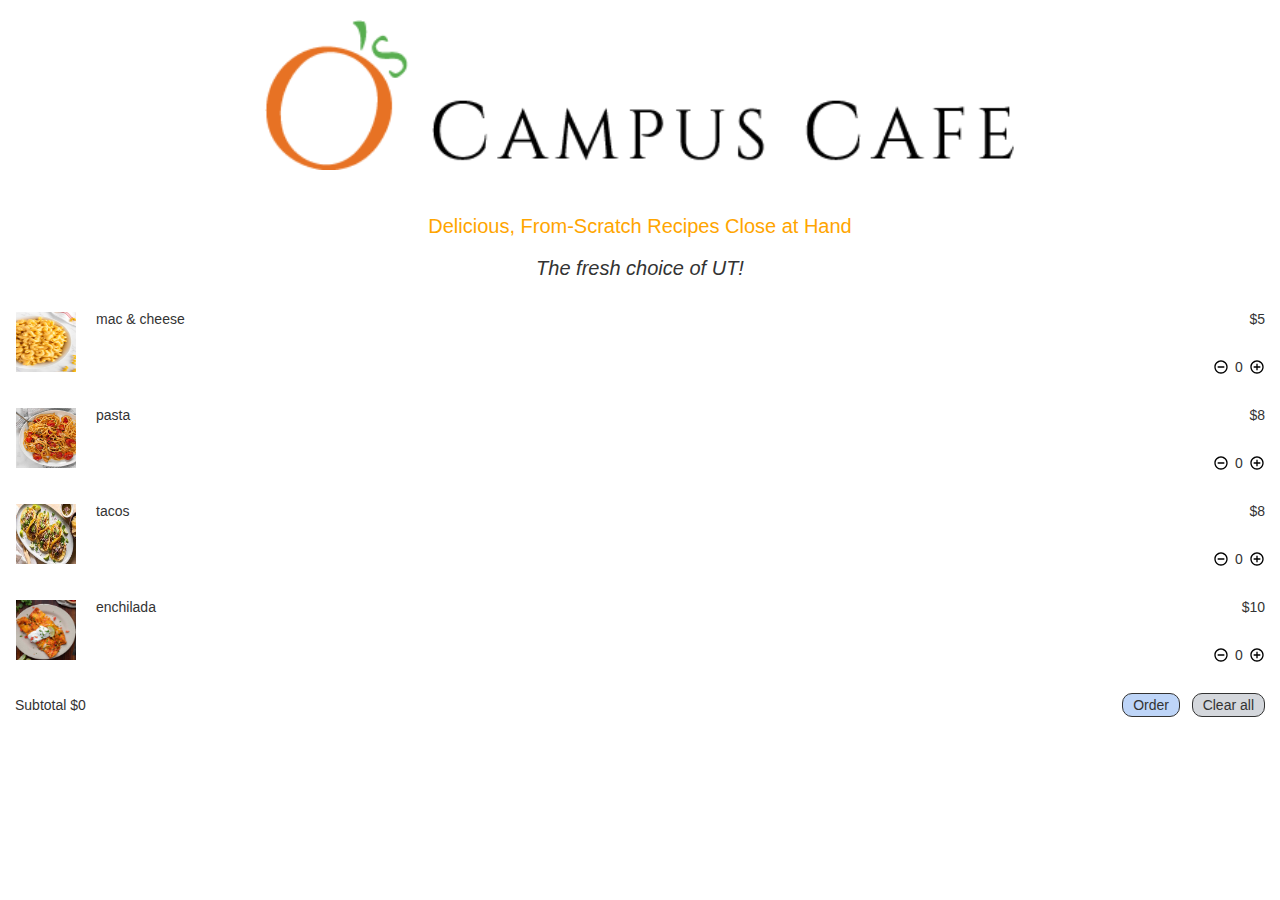
<file: index.html>
<!doctype html>
<html lang="en">
<head>
    <meta charset="utf-8">
    <meta http-equiv="X-UA-Compatible" content="IE=edge">
    <meta name="viewport" content="width=device-width, initial-scale=1">

    <!-- Bootstrap -->
    <link rel="stylesheet" href="https://cdn.jsdelivr.net/npm/bootstrap@3.4.1/dist/css/bootstrap.min.css" integrity="sha384-HSMxcRTRxnN+Bdg0JdbxYKrThecOKuH5zCYotlSAcp1+c8xmyTe9GYg1l9a69psu" crossorigin="anonymous">
    <link rel="stylesheet" href="style.css">


</head>
<!-- Implement from below -->
<body>
    <div class="container">
        <header>
            <!-- you can add the logo image here -->
            <img class="logo" src="os-campus-cafe-logo-2x.png" alt="campus cafe logo">
        </header>
        <h1 class="header">Delicious, From-Scratch Recipes Close at Hand</h1>
        <h1 class="sub-header">The fresh choice of UT!</h1>

        <table class="menu">
            <tr id="mac">
                <td class="item-icon">
                    <img class="food-icon" src="mac.jpeg" alt="mac n cheese yerm yerm">
                </td>
                <td class="item-detail">
                    <table class="items">
                        <tr>
                            <td class="food-name-container">
                                <span class="food" id="mac-name">mac & cheese</span>
                            </td>
                            <td class="price-container">
                                <span id="price-mac">$5</span>
                            </td>
                        </tr>
                        <tr>
                            <td colspan="2" class="btn-container">
                                <table class="item-btns">
                                    <tr>
                                        <td>
                                            <a class="menu-btn" id="remove-mac-btn" onclick="onClickRemove(['mac', 'mac-quantity'])">
                                                <img class="add-remove-btn" src="remove.svg">
                                            </a>
                                        </td>
                                        <td class="food-quantity-container">
                                            <span class="food-quantity" id="mac-quantity">0</span>
                                        </td>
                                        <td>
                                            <a class="menu-btn" id="add-mac-btn" onclick="onClickAdd(['mac', 'mac-quantity'])">
                                                <img class="add-remove-btn" src="add.svg">
                                            </a>
                                        </td>
                                    </tr>
                                </table>
                            </td>
                        </tr>
                    </table>
                </td>
            </tr>

            <tr id="pasta">
                <td class="item-icon">
                    <img class="food-icon" src="pasta.jpeg" alt="oui oui pasta!!">
                </td>
                <td class="item-detail">
                    <table class="items">
                        <tr>
                            <td class="food-name-container">
                                <span class="food" id="pasta-name">pasta</span>
                            </td>
                            <td class="price-container">
                                <span id="pasta-price">$8</span>
                            </td>
                        </tr>
                        <tr>
                            <td colspan="2" class="btn-container">
                                <table class="item-btns">
                                    <tr>
                                        <td>
                                            <a class="menu-btn" id="remove-pasta-btn" onclick="onClickRemove(['pasta', 'pasta-quantity'])">
                                                <img class="add-remove-btn" src="remove.svg">
                                            </a>
                                        </td>
                                        <td class="food-quantity-container">
                                            <span class="food-quantity" id="pasta-quantity">0</span>
                                        </td>
                                        <td>
                                            <a class="menu-btn" id="add-pasta-btn" onclick="onClickAdd(['pasta', 'pasta-quantity'])">
                                                <img class="add-remove-btn" src="add.svg">
                                            </a>
                                        </td>
                                    </tr>
                                </table>
                            </td>
                        </tr>
                    </table>
                </td>
            </tr>

            <tr id="tacos">
                <td class="item-icon">
                    <img class="food-icon" src="tacos.jpeg" alt="taco taco">
                </td>
                <td class="item-detail">
                    <table class="items">
                        <tr>
                            <td class="food-name-container">
                                <span class="food" id="taco-name">tacos</span>
                            </td>
                            <td class="price-container">
                                <span id="taco-price">$8</span>
                            </td>
                        </tr>
                        <tr>
                            <td colspan="2" class="btn-container">
                                <table class="item-btns">
                                    <tr>
                                        <td>
                                            <a class="menu-btn" id="remove-tacos-btn" onclick="onClickRemove(['tacos', 'tacos-quantity'])">
                                                <img class="add-remove-btn" src="remove.svg">
                                            </a>
                                        </td>
                                        <td class="food-quantity-container">
                                            <span class="tacos-quantity" id="tacos-quantity">0</span>
                                        </td>
                                        <td>
                                            <a class="menu-btn" id="add-tacos-btn" onclick="onClickAdd(['tacos', 'tacos-quantity'])">
                                                <img class="add-remove-btn" src="add.svg">
                                            </a>
                                        </td>
                                    </tr>
                                </table>
                            </td>
                        </tr>
                    </table>
                </td>
            </tr>

            <tr id="enchilada">
                <td class="item-icon">
                    <img class="food-icon" src="enchilada.jpeg" alt="enchilada hehe">
                </td>
                <td class="item-detail">
                    <table class="items">
                        <tr>
                            <td class="food-name-container">
                                <span class="food" id="enchilada-name">enchilada</span>
                            </td>
                            <td class="price-container">
                                <span id="enchilada-price">$10</span>
                            </td>
                        </tr>
                        <tr>
                            <td colspan="2" class="btn-container">
                                <table class="item-btns">
                                    <tr>
                                        <td>
                                            <a class="menu-btn" id="remove-enchilada-btn" onclick="onClickRemove(['enchilada', 'enchilada-quantity'])">
                                                <img class="add-remove-btn" src="remove.svg">
                                            </a>
                                        </td>
                                        <td class="food-quantity-container">
                                            <span class="enchilada-quantity" id="enchilada-quantity">0</span>
                                        </td>
                                        <td>
                                            <a class="menu-btn" id="add-enchilada-btn" onclick="onClickAdd(['enchilada', 'enchilada-quantity'])">
                                                <img class="add-remove-btn" src="add.svg">
                                            </a>
                                        </td>
                                    </tr>
                                </table>
                            </td>
                        </tr>
                    </table>
                </td>
            </tr>
        </table>

        <table class="subtotal-row">
            <tr>
                <td class="subtotal-container">
                    <span class="subtotal" id="order-subtotal">Subtotal $0</span>
                </td>
                <td class="order-btn-container">
                    <button class="order-btn-grp" id="submit-btn" onclick="submitOrder()">Order</button>
                </td>
                <td class="order-btn-container">
                    <button class="order-btn-grp" id="clear-btn" onclick="clearAll()">Clear all</button>
                </td>
            </tr>
        </table>
    </div>

    <div id="order-confirmation" class="modal">
        <div class="order-comfirmation-content">
            <div id="order-confirmation-title">Order placed!</div>
            <p id='confirmed-items'>TODO: need to display orders here...</p>

            <button class="close-order" id="btnClose">OK</button>
        </div>
    </div>

    <script src="script.js"></script>
</body>
</html>
</file>
<file: style.css>
body {
  padding-top: 10px;
  text-align: center;
}

.container {
  padding-top: 10px;
  width: 100% !important;
  text-align: center !important;
}

.logo {
  padding-bottom: 25px;
  text-align: center;
  width: 60%;
}

h1 {
  font-weight: normal;
  font-family: Arial, Helvetica, sans-serif;
  font-size: 20px;
}

.header {
  color: orange;
}

.sub-header {
  font-size: 20px;
  font-style: italic;
}

img {
  width: 90px;
}

.menu {
  width: 100%;
  table-layout: fixed;
}

.menu > tbody > tr td {
  padding-top: 10px;
}

.menu .item-icon {
  width: 61px;
  height: 75px;
  text-align: center;
}

.menu .item-detail {
  text-align: left;
  padding-left: 20px;
}


.food-icon {
  width: 60px;
  height: 60px;
}

.items {
  width: calc(100% - 0px);
  table-layout: fixed;
  height: 100%;
}

.items .food-name-container {
  padding-bottom: 10px;
}

.items .price-container {
  text-align: right;
  padding-bottom: 10px;
  width: 40px;
}

table.item-btns {
  float: right;
}

.item-btns td {
  width: 16px;
  text-align: center;
  padding: 0px;
}

/* food quantity */
.item-btns td:nth-child(2) {
  width: 20px;
  padding-top: 0px;
}

.add-remove-btn {
  height: 16px;
  width: 16px;
  margin-bottom: 10px;
}

button {
  border-radius: 10px;
  border: 1px solid;
  background-color: #bed5f8;
  padding-left: 10px;
  padding-right: 10px;
}

.order-btn-grp {
  float: right;
}

.subtotal-row {
  width: 100%;
  table-layout: fixed;
  margin-top: 20px;
}

.subtotal-container {
  text-align: left;
}

.order-btn-container {
  width: 85px;
}

#clear-btn {
  background-color: #d4d7dc;
}

/* order Confirmation modal */
/* The Modal (background) */
.modal {
  display: none; /* Hidden by default */
  position: fixed; /* Stay in place */
  z-index: 1; /* Sit on top */
  padding-top: 250px; /* Location of the box */
  left: 0;
  top: 0;
  width: 100%; /* Full width */
  height: 100%; /* Full height */
  overflow: auto; /* Enable scroll if needed */
  background-color: rgba(0,0,0,0.5); /* Black w/ opacity */
}

/* Modal Content */
.order-comfirmation-content {
  background-color: #fefefe;
  margin: auto;
  padding: 10px 10px 30px 10px;
  border: 1px solid #000;
  width: 70%;
  border-radius: 12px;
  text-align: center;
  box-shadow: 3px 3px 0px 0px rgba(0,0,0,.3); 
}

/* The Close Button  */
button.close-order {
  float: right;
  width: 50px;
  padding: 0px;
}
</file>
